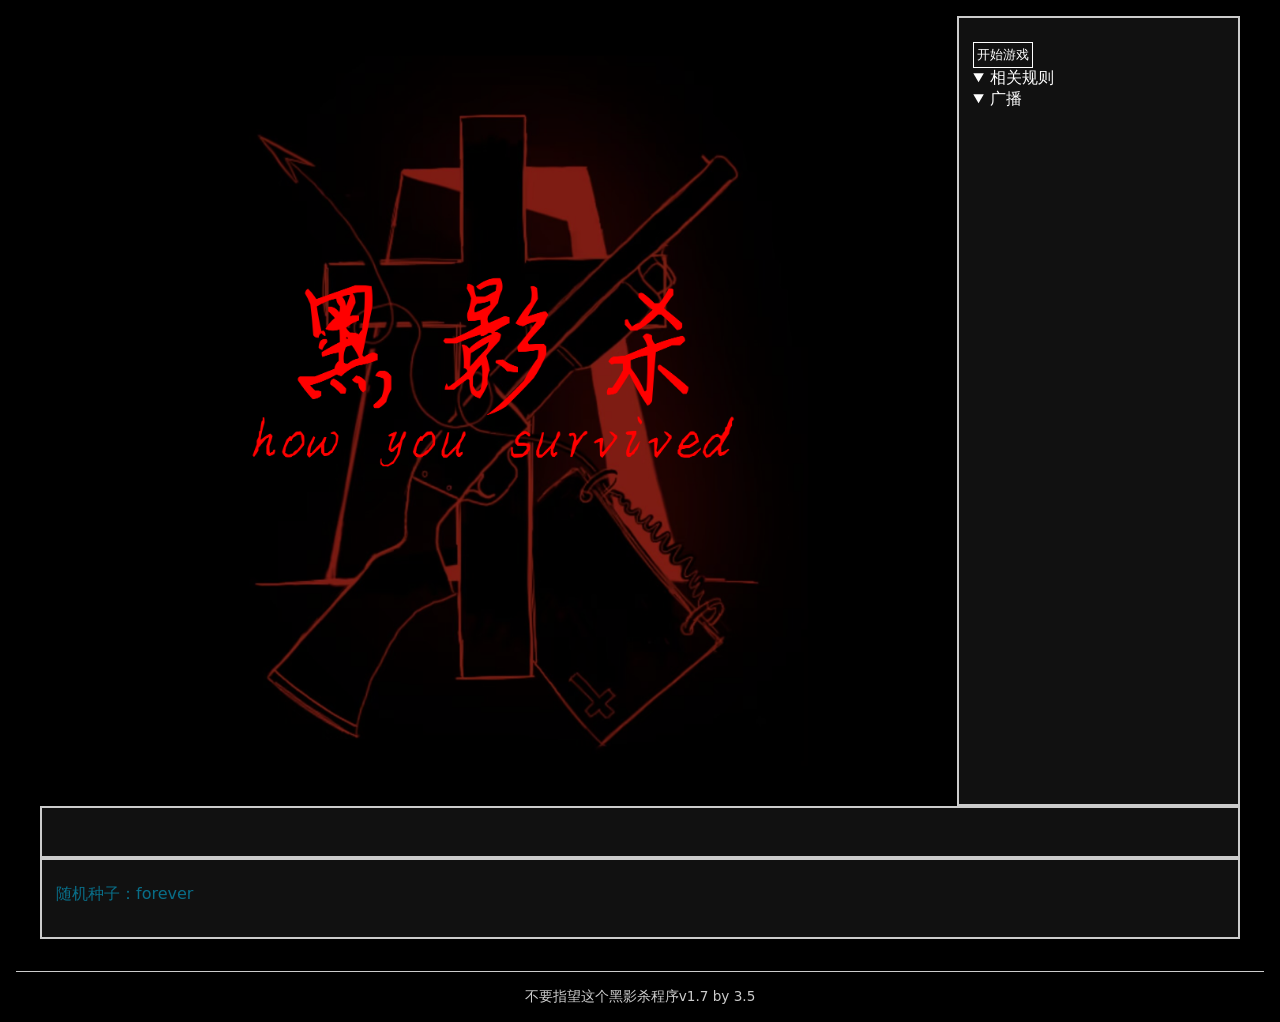
<file: index.html>
<!DOCTYPE html>
<html lang="en">
<head>
    <meta charset="UTF-8">
    <meta name="viewport" content="width=device-width, initial-scale=1.0">
    <title>黑影杀</title>
    <link rel="stylesheet" href="style.css">
    <script src="./js/tinycolor.min.js"></script>
    <script src="./js/moment.min.js"></script>
    <script src="./js/seedrandom.min.js"></script>
    <!--<script src="https://cdn.jsdelivr.net/gh/gitbrent/pptxgenjs/dist/pptxgen.bundle.js"></script>-->
    <script type="module">
        import { downloadHtmlToPpt } from 'https://esm.sh/html-to-pptx';
        window.downloadHtmlToPpt = downloadHtmlToPpt;
    </script>
</head>
<body>
    <div class="app">
        <!-- 简洁信息面板 -->
        
        <div id="layersContainer" class="layers-container"></div>

        <div class="sidebar" id="sideb1">
            <div class="info-panel" id="infop1">
            </div>
            <details open>
                <summary>相关规则</summary>
                <div class="rules" id="rule1">
                    
                </div>
            </details>
            <details open>
                <summary>广播</summary>
                <div class="broadcasts" id="bd1">
                    
                </div>
            </details>
        </div>
    </div>

    <div class="saves"></div>

    <div class="replay">
        <p class="randomseed">随机种子：</p>
    </div>

    <div class="footer-note">
        不要指望这个黑影杀程序v1.7 by 3.5
    </div>
    <script src="script.js"></script>
</body>
</html>
</file>
<file: style.css>
* {
    box-sizing: border-box;
    margin: 0;
    padding: 0;
}

body {
    background: rgb(0, 0, 0);
    font-family: system-ui, 'Segoe UI', Roboto, sans-serif;
    display: flex;
    flex-direction: column;
    align-items: center;
    justify-content: flex-start;
    min-height: 100vh;
    padding: 1rem;
    margin: 0;
}

.app {
    display: flex;  
    max-width: 1200px;
    width: 100%;
}

.randomseed {
    font-size: 1rem;
    margin-bottom: 0.5rem;
    color: #00ccff80;
}

.saves {
    max-width: 1200px;
    width: 100%;
    background: #111;
    border: 2.4px solid #ccc;
    padding: 24px 14px;
    color: #ffffff;
    display: flex;
    flex-wrap: wrap;      /* 允许子元素换行 */
    gap: 10px;  
    
}

.replay {
    max-width: 1200px;
    width: 100%;
    background: #111;
    border: 2.4px solid #ccc;
    padding: 24px 14px;
    color: #ffffff;
    display: flex;
    flex-wrap: wrap;      /* 允许子元素换行 */
    gap: 10px;  
    
}

/* 信息面板 — 极简无圆角，无渐变 */
.sidebar {
    width: 30%;
    background: #111;
    border: 2.4px solid #ccc;
    padding: 24px 14px;
    display: flex;
    flex-direction: column;
    color: #ffffff;
    align-self: stretch;
    overflow-y: auto;        /* 内容过长时显示垂直滚动条 */
}

p[contenteditable=true]{
    padding:2px;
}

.save-button {
    background: #111;
    border: 2.4px solid #fff;
    color: #ffffff;
    padding: 5px;
}
button {
  border-radius: 0;
  background: none;
  border: 1px solid white;
  color: white;
  padding: 3px;
  /* 可选：重置padding/margin/font等，但题目没要求，保留浏览器默认或根据需要 */
}

button:hover {
  background: rgba(255, 255, 255, 0.2);
}

.btn:active {
    background: #ccc;
    border-color: #ffffff;
}

/* 楼层容器 — 垂直排列，居中 */
.layers-container {
    display: flex;
    flex-direction: column;
    align-items: center;
    position: relative;
    gap: 1.8rem;
    width: 100%;
}

.layer {
    width: 100%;
    display: flex;
    flex-direction: column;
    align-items: center;
}

.layer-title {
    font-size: 1.2rem;
    margin-bottom: 0.5rem;
    color: #0cf;
    padding-bottom: 2px;
    display: inline-block;
    letter-spacing: 1px;
}

/* SVG 房间画布：背景灰色 = 网格线，无圆角，直角硬边 */
.console {   /* 缝隙灰 */
    border: 1px solid #0cf;
    width: 100%;      
    cursor: pointer;
}

svg text {
    user-select: none;
}

svg {
    overflow: visible;
}

.replay-round {
    width:100%;
    display:flex;
    padding:4px;
    border: 1px dashed #777;
}

.replay-bcast {
    width: 40%;
}

.replay-graph {
    width: 60%;
}

/* 极简辅助文本 */
.footer-note {
    margin-top: 2rem;
    font-size: 0.85rem;
    color: #ccc;
    border-top: 1px solid #ccc;
    padding-top: 1rem;
    width: 100%;
    text-align: center;
}

.popup-overlay {
    position: fixed;
    top: 0;
    left: 0;
    width: 100%;
    height: 100%;
    background-color: #00000080;
    display: flex;
    justify-content: center;
    align-items: center;
    z-index: 10000;
}

/* 弹窗内容容器 */
.popup-container {
    background-color: #000;
    padding: 20px;
    max-width: 80%;
    min-width: 60%;
    max-height: 80%;
    min-width: 40%;
    border: 2px solid #fff;
    color: #ffffff;
    overflow: auto;
    box-shadow: 0 4px 20px rgba(0, 0, 0, 0.2);
}

/* 弹窗头部 */
.popup-header {
    display: flex;
    justify-content: space-between;
    align-items: center;
    margin-bottom: 10px;
}

/* 标题 */
.popup-title {
    margin: 0;
}

.popup-buttons {
    margin: 10px 0 0 0;
}

/* 关闭按钮 */
.popup-close-btn {
    font-size: 24px;
    background: none;
    border: none;
    cursor: pointer;
    padding: 0 8px;
}

.configvardiv{
    color: #0f0;
}

.configsubdiv{
    color: #ccc;
    white-space: pre;
}

::-webkit-scrollbar {
  width: 9px;          /* 垂直滚动条宽度 */
  height: 9px;         /* 水平滚动条高度 */
}

/* 滚动条轨道（背景） */
::-webkit-scrollbar-track {
  background: #000000; /* 轨道背景色 */
}

/* 滚动条滑块（可拖拽部分） */
::-webkit-scrollbar-thumb {
  background: #dddddd; /* 滑块颜色 */
  border-radius: 10px; /* 与轨道圆角保持一致 */
  border: 3px solid transparent;
  background-clip: padding-box; 
}

/* 滑块悬停效果 */
::-webkit-scrollbar-thumb:hover {
  background: #00ccff;
  border-radius: 10px; /* 与轨道圆角保持一致 */
  border: 3px solid transparent;
  background-clip: padding-box; 
}

/* 完全避免圆角，任何地方都是直角 */
hr {
    border: none;
    border-top: 2px solid #ffffff;
}
</file>
